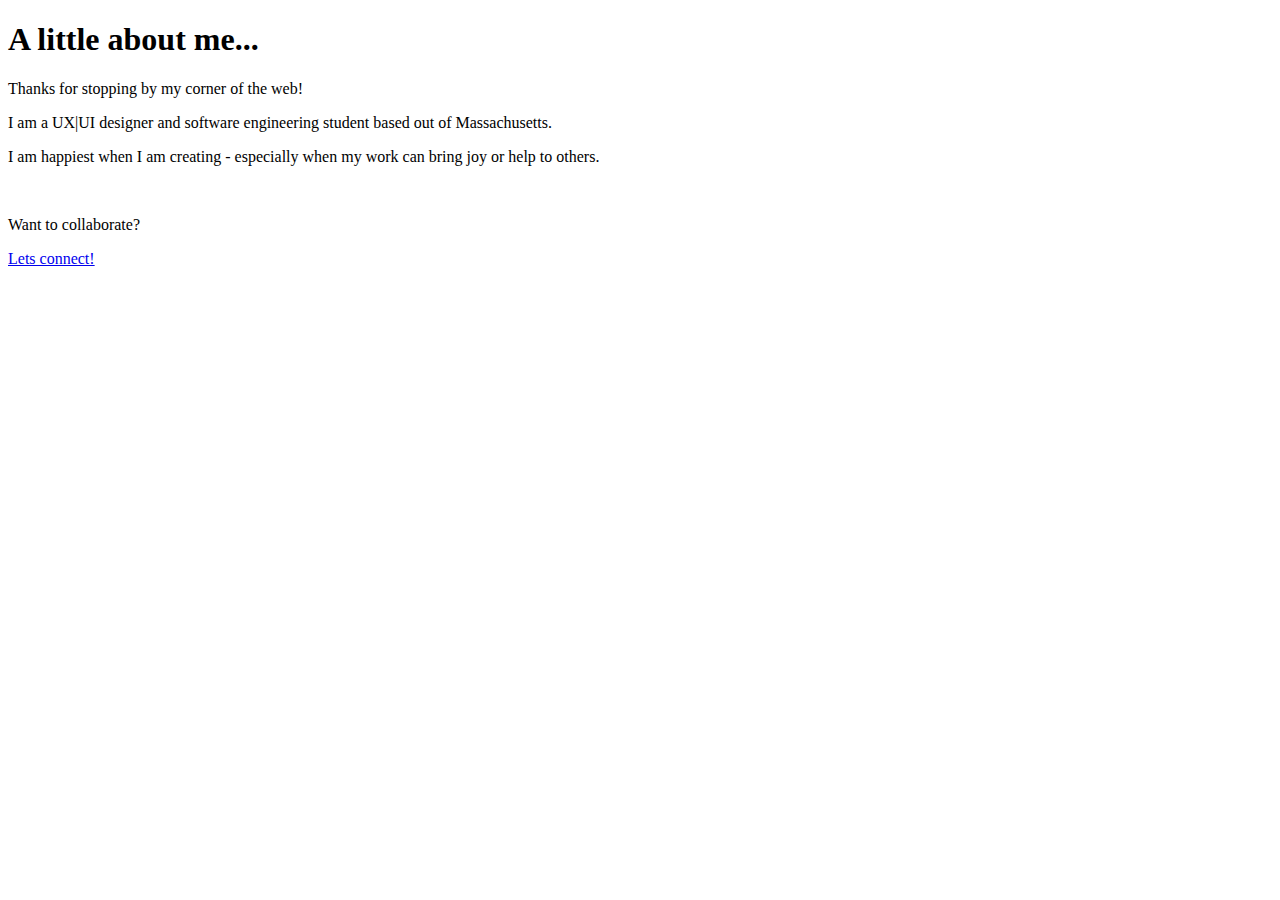
<file: about.html>
<!DOCTYPE html>
<html lang="en">
<head>
    <meta charset="UTF-8">
    <meta name="viewport" content="width=device-width, initial-scale=1.0">
    <title>Document</title>
</head>
<body>
    <h1> A little about me...</h1>
    <p>Thanks for stopping by my corner of the web!</p>
    <p>I am a UX|UI designer and software engineering student based out of Massachusetts.</p>
    <p>I am happiest when I am creating - especially when my work can bring joy or help to others.</p><br>
    <p>Want to collaborate?</p>
    <a href="file:///Users/elle/Desktop/User-Interface-II/contact.html">Lets connect!</a></p>


</body>
</html>
</file>
